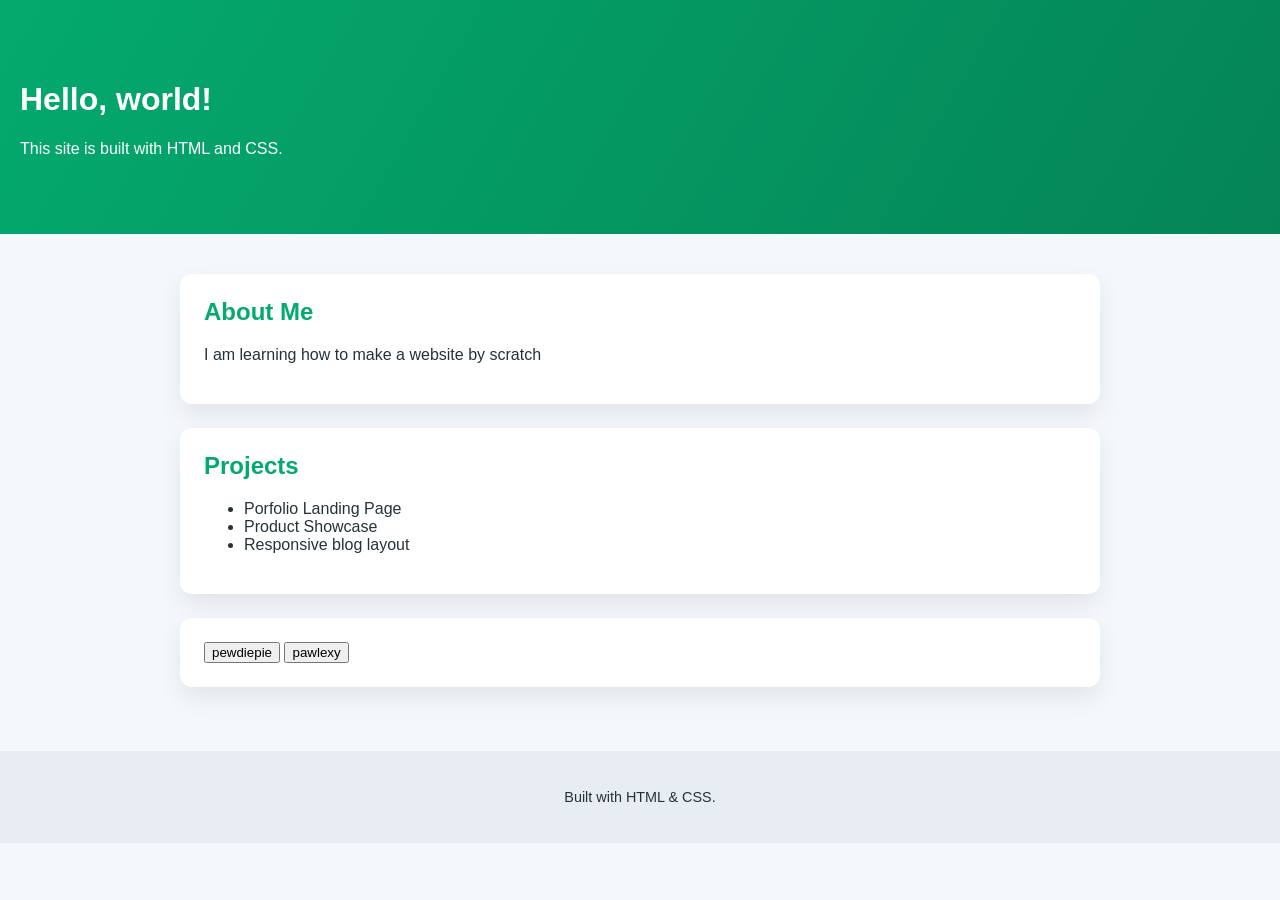
<file: index.html>
<!DOCTYPE html>
<html lang="en">
    <head>
        <meta charset="UTF-8">
        <meta name="viewport" content="width=device-width, initial-scale=1">
        <title>My First Website</title>
        <link rel="stylesheet" href="css/styles.css" type="text/css">
    </head>
    <body>
        <header>
            <h1>Hello, world!</h1>
            <p>This site is built with HTML and CSS.</p>
        </header>
    <main>
        <section>
            <h2>About Me</h2>
            <p>I am learning how to make a website by scratch</p>
        </section>
        <section>
            <h2>Projects</h2>
            <ul>
                <li>Porfolio Landing Page</li>
                <li>Product Showcase</li>
                <li>Responsive blog layout</li>
            </ul>
        </section>
        <section>
            <div id="twitch-embed"></div>
            <script src="https://player.twitch.tv/js/embed/v1.js"></script>

            <button onclick="changeChannel('pewdiepie');">pewdiepie</button>
            <button onclick="changeChannel('pawlexy');">pawlexy</button>

            <script type = text/javascript>
            var options = {
                width: 860,
                height: 480,
                channel: "pawlexy",
            };
            var embed = new Twitch.Player("twitch-embed", options);
            embed.setVolume(0.5);
            if (embed.getEnded()) {
                embed.setChannel('pewdiepie')
            }
           
            changeChannel = (chan) => {
               embed.setChannel(chan);
            }

            //function changechannel(chan) {
            //    var player = embed.getPlayer();
            //    if (player.getEnded()) {
            //        alert 
            //    }
            //};
            </script>
        </section>
    </main>
    <footer>
        <p>Built with HTML & CSS.</p>
    </footer>
    </body>
</html>
</file>
<file: css/styles.css>
*{
    box-sizing: border-box;
}
body {
    font-family: 'Segoe UI', Roboto, sans-serif;
    margin: 0;
    background: #f4f7fb;
    color: #253238;
}
header{
    background: linear-gradient(120deg, #04AA6D, #058457);
    color: #fff;
    padding: 60px 20px;
    text-align: cetnre;
}
main{
    max-width: 960px;
    margin: 0 auto;
    padding: 40px 20px;
}
section{
    background: #fff;
    border-radius: 12px;
    padding: 24px;
    margin-bottom: 24px;
    box-shadow: 0 10px 25px rgba(15, 23, 42, 0.08);
}
section h2{
    margin-top: 0;
    color: #04AA6D;
}
footer{
    padding: 24px;
    text-align: center;
    background: #e8edf4;
    font-size: 0.9rem;
}
</file>
